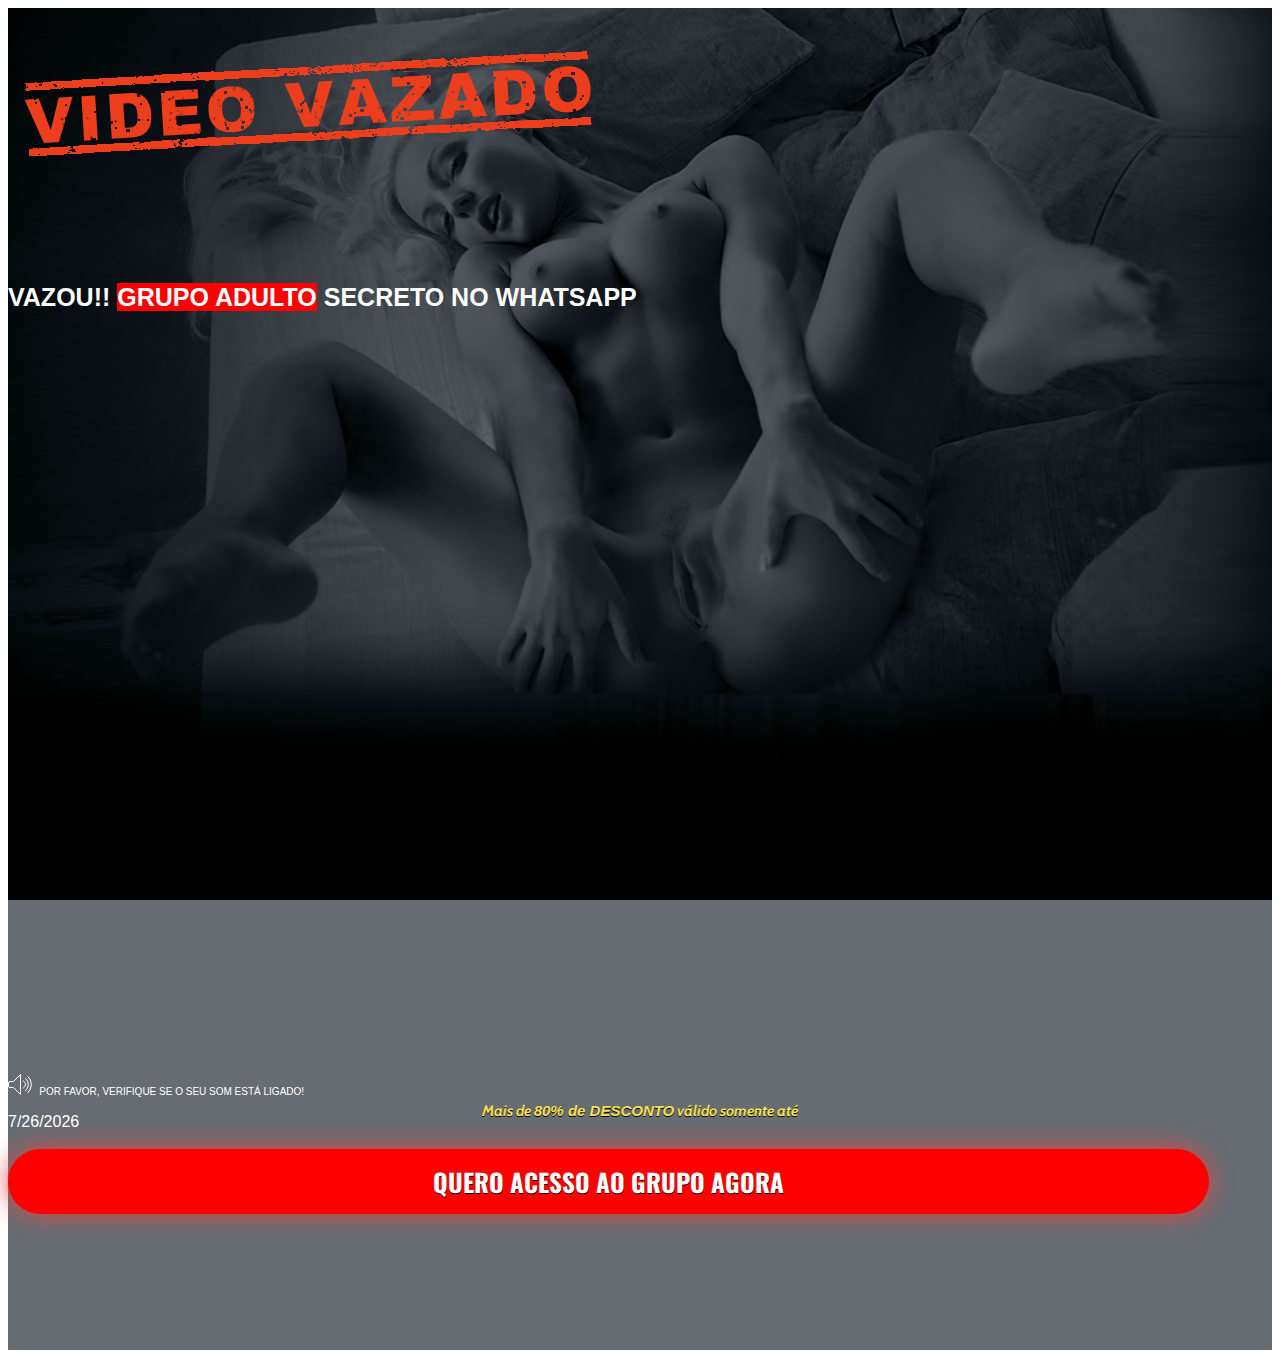
<file: index.html>
<!DOCTYPE html>
<html lang="pt-br">
  <head>

    <!-- Velocidade do carregamento -->

<!-- Fim velocidade do carregamento -->

    <meta charset="utf-8">
    <meta name="viewport" content="width=device-width, initial-scale=1, shrink-to-fit=no">

    <link rel="stylesheet" href="https://stackpath.bootstrapcdn.com/bootstrap/4.1.3/css/bootstrap.min.css" integrity="sha384-MCw98/SFnGE8fJT3GXwEOngsV7Zt27NXFoaoApmYm81iuXoPkFOJwJ8ERdknLPMO" crossorigin="anonymous">

    <link rel="preconnect" href="https://fonts.googleapis.com">
    <link rel="preconnect" href="https://fonts.gstatic.com" crossorigin>
    <link href="https://fonts.googleapis.com/css2?family=Cabin:ital,wght@0,400;0,500;0,600;0,700;1,400;1,500;1,600;1,700&family=Dosis:wght@200;300;400;500;600;700;800&family=Oswald:wght@200;300;400;500;600;700&family=Signika:wght@300;400;500;600;700&display=swap" rel="stylesheet">

    <link rel="stylesheet" href="./assets/css/com.css">

        <!--SCRIPT DE REDIRECIONAMENTO AQUI-->
<script type="text/javascript">
  (function(b){
      var a={
          version:"0.0.1",
          history_api:typeof history.pushState!=="undefined",
          init:function(){
              b.location.hash="#no-back";
              a.configure();
          },hasChanged:function(){
              if(b.location.hash=="#no-back"){
                  b.location.hash="#";
                  b.location.href="https://frasesdaconquista.site/condicaoespecial1/";
              }
          },checkCompat:function(){
              if(b.addEventListener){
                  b.addEventListener("hashchange",a.hasChanged,false);
              }else{
                  if(b.attachEvent){
                      b.attachEvent("onhashchange",a.hasChanged);
                  }else{
                      b.onhashchange=a.hasChanged;
                  }
              }
          },configure:function(){
              if(b.location.hash=="#no-back"){
                  if(this.history_api){
                      history.pushState(null,"","#");
                  }else{
                      b.location.hash="#";
                      b.location.href="https://frasesdaconquista.site/condicaoespecial1/";
                  }
              }
              a.checkCompat();
              a.hasChanged();
          }
      };
      if(typeof define==="function"&&define.amd){
          define(function(){
              return a;
          });
      }else{
          if(typeof module==="object"&&module.exports){
              module.exports=a;
          }else{
              b.noback=a;
          }
      }a.init();
  }(window));
</script>

    <!--SCRIPT DE REDIRECIONAMENTO ACABA AQUI-->
 
    <!-- Título da Página -->
    <title>Grupo VIP - Acesso Liberado</title>
    
    <style type="text/css">
      header {
        color: white;
        background-image: url("assets/img/bg1.jpeg");
        background-color: rgba(0, 10, 20, 0.6);
        background-position: center;
        background-size: cover;
        background-attachment: fixed;
        background-blend-mode: darken;
      }
    </style>
    
<!-- Meta Pixel Code -->

<!-- End Meta Pixel Code -->


    
  </head>
  <body>      
    <header class="py-4">
      <div class="container">
        <div class="row justify-content-center">
          <div class="col-lg-8 text-center">
            
            
            <!-- Imagem Ultrasecreto -->
            <img class="img-fluid" src="./assets/img/ultrasecreto2.png">
            <br>
            <!-- Headline -->
            <h4 class="my-4">VAZOU!! <mark style="background-color:#ff0000; color:white;">GRUPO ADULTO</mark> SECRETO NO WHATSAPP</h4>
            <!-- VSL -->
            <div style="position:relative;padding-top:56.25%;"><iframe id="panda-ec329ac2-059c-4ee3-a628-aae71dbda582" src="https://player-vz-678eb4de-41e.tv.pandavideo.com.br/embed/?v=ec329ac2-059c-4ee3-a628-aae71dbda582" style="border:none;position:absolute;top:0;left:0;" allow="accelerometer;gyroscope;autoplay;encrypted-media;picture-in-picture" allowfullscreen=true width="100%" height="100%"></iframe></div>
<br>
            <!-- Aviso Verificar Som -->
            <svg version="1.1" id="Camada_1" xmlns="http://www.w3.org/2000/svg" xmlns:xlink="http://www.w3.org/1999/xlink" x="0px" y="0px"
            <svg xmlns="http://www.w3.org/2000/svg" id="Group_322" data-name="Group 322" width="23.999" height="21" viewBox="0 0 23.999 21">
              <path id="Stroke_1814" data-name="Stroke 1814" d="M5,7H1.5A1.5,1.5,0,0,0,0,8.5v3A1.5,1.5,0,0,0,1.5,13H5l7,7V0L5,7Z" transform="translate(0.5 0.5)" fill="none" stroke="#fff" stroke-linecap="round" stroke-linejoin="round" stroke-miterlimit="10" stroke-width="1"/>
              <path id="Stroke_1815" data-name="Stroke 1815" d="M0,0A10.894,10.894,0,0,1,0,16" transform="translate(20 2.5)" fill="none" stroke="#fff" stroke-linecap="round" stroke-linejoin="round" stroke-miterlimit="10" stroke-width="1"/>
              <path id="Stroke_1816" data-name="Stroke 1816" d="M0,0A7.535,7.535,0,0,1,0,12" transform="translate(17.5 4.5)" fill="none" stroke="#fff" stroke-linecap="round" stroke-linejoin="round" stroke-miterlimit="10" stroke-width="1"/>
              <path id="Stroke_1817" data-name="Stroke 1817" d="M0,0C2.677,1.947,2.669,5.061,0,7" transform="translate(15.5 7)" fill="none" stroke="#fff" stroke-linecap="round" stroke-linejoin="round" stroke-miterlimit="10" stroke-width="1"/>
            </svg>

            <text transform="matrix(1 0 0 1 6.7409 23.4704)" class="st0 st1 st2"><font size="1px">&nbsp;POR FAVOR, VERIFIQUE SE O SEU SOM ESTÁ LIGADO!</font></text>

            <!-- Botão 1 -->
            <div id="cta1" class="mt-4 d-none">
              <p class="span-btn2">Mais de <b>80% de DESCONTO</b> válido somente até </p><div>
                <script>
                date = new Date().toLocaleDateString();
                document.write(date);
                </script>
                </div><br>
              
              <a href="https://pay.kiwify.com.br/9G4mlLn" class="a-btn" style="text-decoration: none;">
                <span class="span-btn">QUERO ACESSO AO GRUPO AGORA</span>
              </a>
            </div>
          </div>
        </div>
      </div>
      <br>
      <br>
      <br>
      <br>
      <br>
      <br>
      <br>
    </header>



    <script type="text/javascript">
      setTimeout(() => {document.getElementById("cta1").classList.remove("d-none"); document.getElementById("cta2").classList.remove("d-none")}, 140000); // temporização da Call to Action (em milissegundos)
    </script>

    <script src="https://code.jquery.com/jquery-3.3.1.slim.min.js" integrity="sha384-q8i/X+965DzO0rT7abK41JStQIAqVgRVzpbzo5smXKp4YfRvH+8abtTE1Pi6jizo" crossorigin="anonymous"></script>
    <script src="https://cdnjs.cloudflare.com/ajax/libs/popper.js/1.14.3/umd/popper.min.js" integrity="sha384-ZMP7rVo3mIykV+2+9J3UJ46jBk0WLaUAdn689aCwoqbBJiSnjAK/l8WvCWPIPm49" crossorigin="anonymous"></script>
    <script src="https://stackpath.bootstrapcdn.com/bootstrap/4.1.3/js/bootstrap.min.js" integrity="sha384-ChfqqxuZUCnJSK3+MXmPNIyE6ZbWh2IMqE241rYiqJxyMiZ6OW/JmZQ5stwEULTy" crossorigin="anonymous"></script>
    <script src="./assets/js/com.js"></script>
  </body>
</html>
</file>
<file: assets/css/com.css>
@media (max-width: 768px) {
  .video-player {
    width: 100%;
    background: 0 0;
  }
  .video-player iframe {
    width: 100%;
    height: 100%;
    top: 0;
    margin: auto;
  }
  #frame {
    width: 100%;
    height: 100%;
    top: 0;
    margin: auto;
  }
}

* {
  font-family: helvetica, arial, sans-serif;
}

body {
  font-size: 16px;
}

.fb-comments {
  border: 1px solid #e9ebee;
  border-radius: 3px;
  padding: 0 15px;
  padding-bottom: 15px;
  margin: auto;
  position: relative;
  color: #4267b2;
}

.fb-comments-header {
  padding: 15px 0;
  border-bottom: 1px solid #e9ebee;
}

.fb-comments-header span {
  color: #000;
  font-weight: 700;
  font-size: 0.9em;
}

.fb-comments-comment {
  border: none;
  padding: 0;
  margin: 10px 0;
  width: 100%;
}

.fb-comments-reply-wrapper {
  margin-left: 60px;
  border-left: 1px dotted #e9ebee;
  padding-left: 5px;
}

tr,
td {
  border: none;
  margin: 0;
}

td {
  padding: 2.5px;
}

tr {
  padding: 2.5px 0;
}

.fb-comments-comment-img {
  vertical-align: top;
  width: 48px;
  padding-right: 5px;
}

.fb-comments-comment-img img {
  max-width: 48px;
  border-radius: 25px;
}

.fb-comments-comment-name {
  font-size: 0.85em;
}

.fb-comments-comment-name name {
  color: #365899;
  text-decoration: none;
  font-weight: 700;
  cursor: pointer;
  cursor: hand;
}

.fb-comments-comment-name name:hover {
  text-decoration: underline;
}

.fb-comments-comment-name occupation {
  color: #90949c;
}

.fb-comments-comment-text {
  font-size: 0.9em;
  color: #000;
  border-radius: 21px;
  background-color: #eaebef;
  padding: 10px 20px;
}

.fb-comments-comment-actions like,
.fb-comments-comment-actions reply {
  font-size: 0.75em;
  color: #4267b2;
  text-decoration: none;
  cursor: pointer;
  cursor: hand;
}

.fb-comments-comment-actions like.liked {
  color: #90949c;
}

.fb-comments-comment-actions like:hover,
.fb-comments-comment-actions reply:hover {
  text-decoration: underline;
}

.fb-comments-comment-actions likes {
  font-size: 13px;
  background: url(https://cloudcode.site/likes.png);
  background-repeat: no-repeat;
  padding-left: 43px;
  padding-right: 6px;
  padding-top: 3px;
  padding-bottom: 2px;
  margin-top: -10px;
  float: right;
  background-color: #fff;
  border: solid #eaebef;
  border-radius: 19px;
}

.fb-comments-comment-actions date {
  font-size: 0.75em;
  color: #90949c;
  text-decoration: none;
  cursor: pointer;
  cursor: hand;
}

.fb-comments-comment-actions date:hover {
  text-decoration: underline;
}

.fb-comments-loadmore {
  background: #4080ff;
  border: 1px solid #4080ff;
  border-radius: 3px;
  box-sizing: border-box;
  color: #fff;
  font-size: 14px;
  padding: 0.875em;
  text-shadow: none;
  width: 100%;
  font-weight: 700;
  cursor: hand;
  cursor: pointer;
}

.fb-reply-input {
  border: 1px solid lightgrey;
  border-radius: 3px;
  width: 100%;
  padding: 5px 7.5px;
  font-size: 0.75em;
  color: #000;
  outline: none;
}

.fb-reply-input:hover,
.fb-reply-button:hover {
  outline: none;
}

.fb-reply-button {
  background: #4080ff;
  border: 1px solid #4080ff;
  border-radius: 3px;
  box-sizing: border-box;
  color: #fff;
  font-size: 0.75em;
  padding: 5px 7.5px;
  text-shadow: none;
  width: 100%;
  font-weight: 700;
  cursor: hand;
  cursor: pointer;
  outline: none;
}

.bbtn {
  width: 100%;
  max-width: 449px;
}

@media (max-width: 768px) {
  .video-player {
    margin-top: 0 !important;
  }
}

.a-btn {
  text-decoration: none;
  -webkit-font-smoothing: antialiased;
  margin: 0; 
  font: inherit; 
  vertical-align: baseline;
  color: #2e82bc; 
  outline: 0; 
  line-height: 1; 
  text-align: center; 
  position:relative!important; display: inline-block!important;
  border-style: solid; 
  width: 95%; padding-left: 0!important; padding-right: 0!important; 
  margin-bottom: 10px; 
  padding: 22px 44px; border-color: #ff0000; border-width: 0px;  
  background: linear-gradient(to bottom, #ff0000 0%, #ff0000 100%); 
  box-shadow: inset 0 0 0.0em gold, 0 0 1.5em #ea4545;
  text-decoration: none!important;
}

/*Botão Pulsa*/

.a-btn a {

text-decoration:none;
display: inline-block;
font-size: 1.1em;
font-family:Verdana, Geneva, sans-serif;
-webkit-transition: all 0.4s;
-moz-transition: all 0.4s;
-o-transition: all 0.4s;
transition: all 0.4s;

}

.a-btn {
padding: 20px 30px;
color: #fff;
background-color: #d20000;
border-radius:3px; 
border-radius: 50px 50px 50px 50px;
-webkit-animation: pulse 1s ease infinite;
-moz-animation: pulse 1s ease infinite;
-ms-animation: pulse 1s ease infinite;
-o-animation: pulse 1s ease infinite;
animation: pulse 1s ease infinite;
}

.a-btn:hover {
color: #fff;
}

@-webkit-keyframes pulse {
0% {
-webkit-transform: scale(1);
}

25% {
-webkit-transform: scale(1.1);
}

50% {
-webkit-transform: scale(1);
}

100% {
-webkit-transform: scale(1);
}
}

@-moz-keyframes pulse {
0% {
-moz-transform: scale(1);
}

25% {
-moz-transform: scale(1.1);
}

50% {
-moz-transform: scale(1);
}

100% {
-moz-transform: scale(1);
}
}

@-ms-keyframes pulse {
0% {
-ms-transform: scale(1);
}

25% {
-ms-transform: scale(1.1);
}

50% {
-ms-transform: scale(1);
}

100% {
-ms-transform: scale(1);
}
}

@-o-keyframes pulse {

0% { -o-transform: scale(1); }
25% { -o-transform: scale(1.1); }
50% { -o-transform: scale(1); }
100% { -o-transform: scale(1); } 

}

@keyframes pulse { 

0% {transform: scale(1);}
50% {transform: scale(1.1);}
100% {transform: scale(1);}
}

/*Botão Pulsa*/


    .span-btn {
      text-decoration: none;
      -webkit-font-smoothing: antialiased; 
      text-align: center;
      margin: 0; 
      border: 0; 
      font: inherit;
      vertical-align: baseline;
      display: block; 
      position: relative; 
      z-index: 1; 
      padding: 0 15px; 
      white-space: normal; 
      font-size: 25px;
      color: #ffffff; 
      font-family: Oswald; 
      font-weight: bold; 
      text-shadow: #000000 0px 1px 0px;
      text-decoration: none;
    }
    .span-btn2 {
      -webkit-font-smoothing: antialiased; 
      text-align: center;
      padding: 0; border: 0;
      font: inherit; 
      vertical-align: baseline; 
      display: block; 
      position: relative;
      z-index: 1; 
      margin: .2em 0 -.5em; 
      font-size: 15px; 
      color: #f5e051; 
      font-family: Cabin; 
      font-weight: bold; 
      font-style: italic;
      text-shadow: #000000 0px 1px 0px;
    }

    h4 {
      color: white;
      font-style: normal;
      font-size: 25px;
      padding-top: 3%;
    }
</file>
